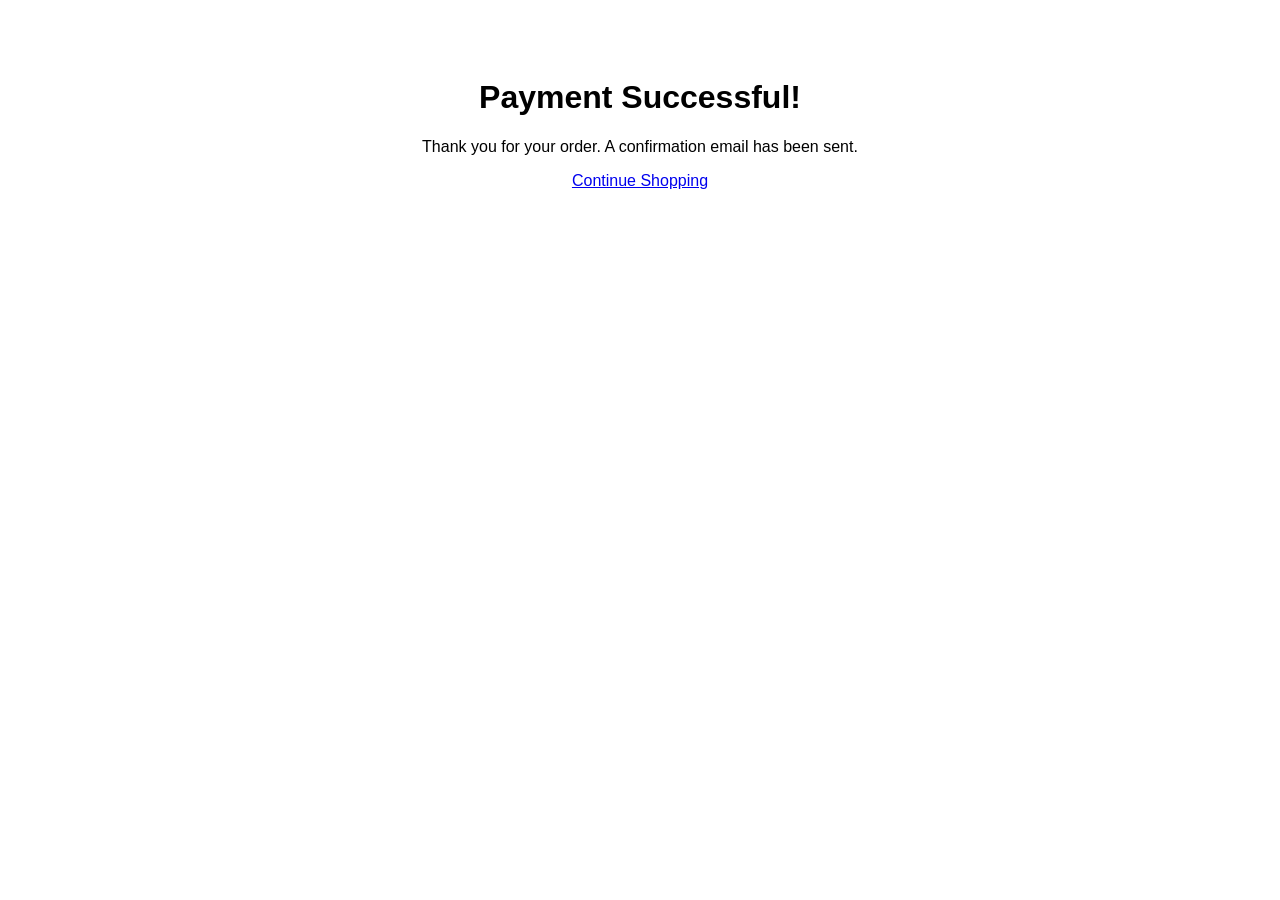
<file: public/success.html>
<!DOCTYPE html>
<html>
<head><title>Payment Successful</title></head>
<body style="font-family:Arial; text-align:center; padding:50px;">
  <h1> Payment Successful!</h1>
  <p>Thank you for your order. A confirmation email has been sent.</p>
  <a href="/">Continue Shopping</a>
</body>
</html>
</file>
